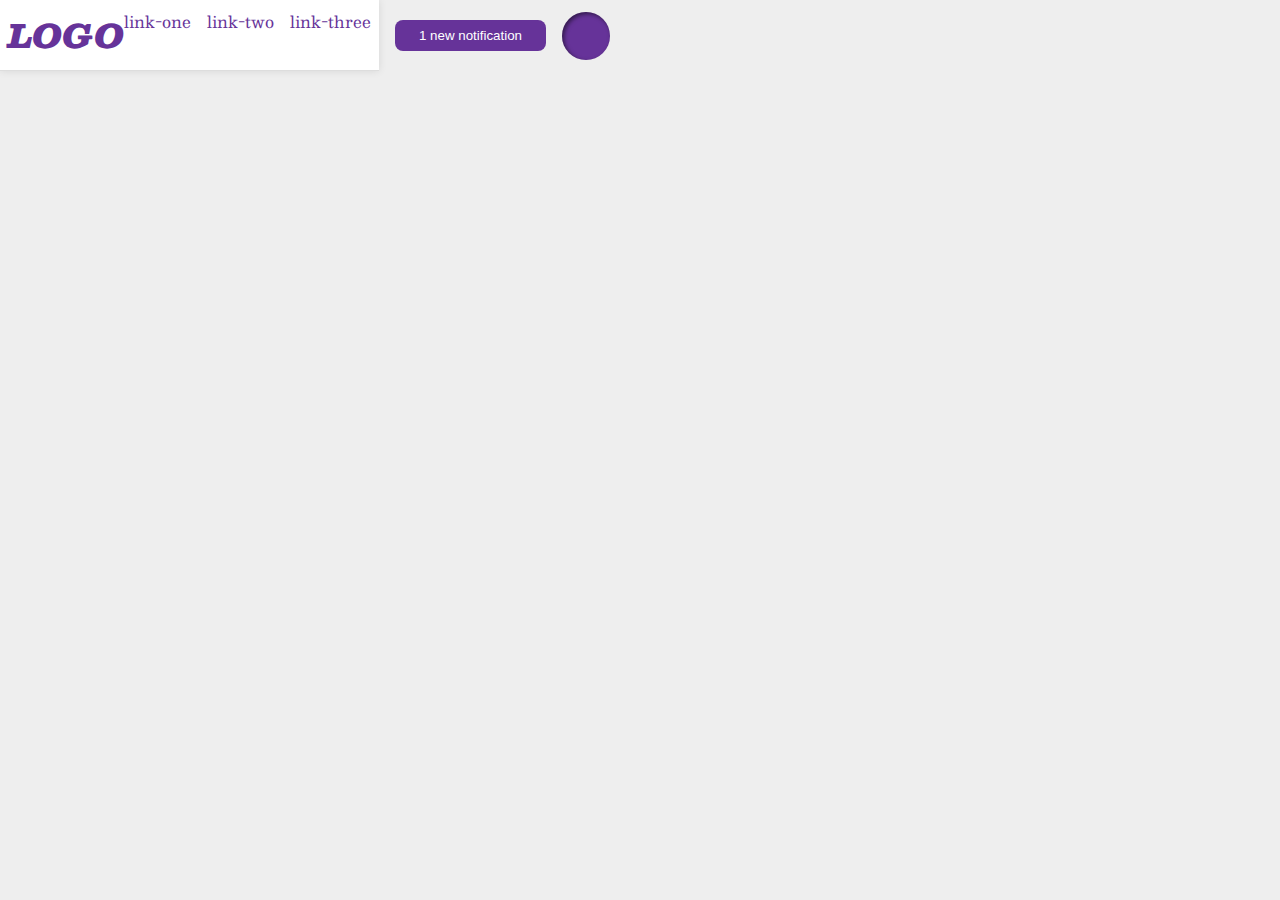
<file: flex/03-flex-header-2/index.html>
<!DOCTYPE html>
<html lang="en">
  <head>
    <meta charset="UTF-8">
    <meta http-equiv="X-UA-Compatible" content="IE=edge">
    <meta name="viewport" content="width=device-width, initial-scale=1.0">
    <title>Flex Header 2</title>
    <link rel="stylesheet" href="style.css">
  </head>
  <body>
  <div class="left">
    <div class="header">
      <div class="logo">
        LOGO
      </div>
      <ul class="links">
        <li><a href="https://google.com">link-one</a></li>
        <li><a href="https://google.com">link-two</a></li>
        <li><a href="https://google.com">link-three</a></li>
      </ul>
    </div>

    <div class="right">
        <button class="notifications">
          1 new notification
        </button>
            <div class="profile-image"></div>
      </div>
  </body>
</html>
</file>
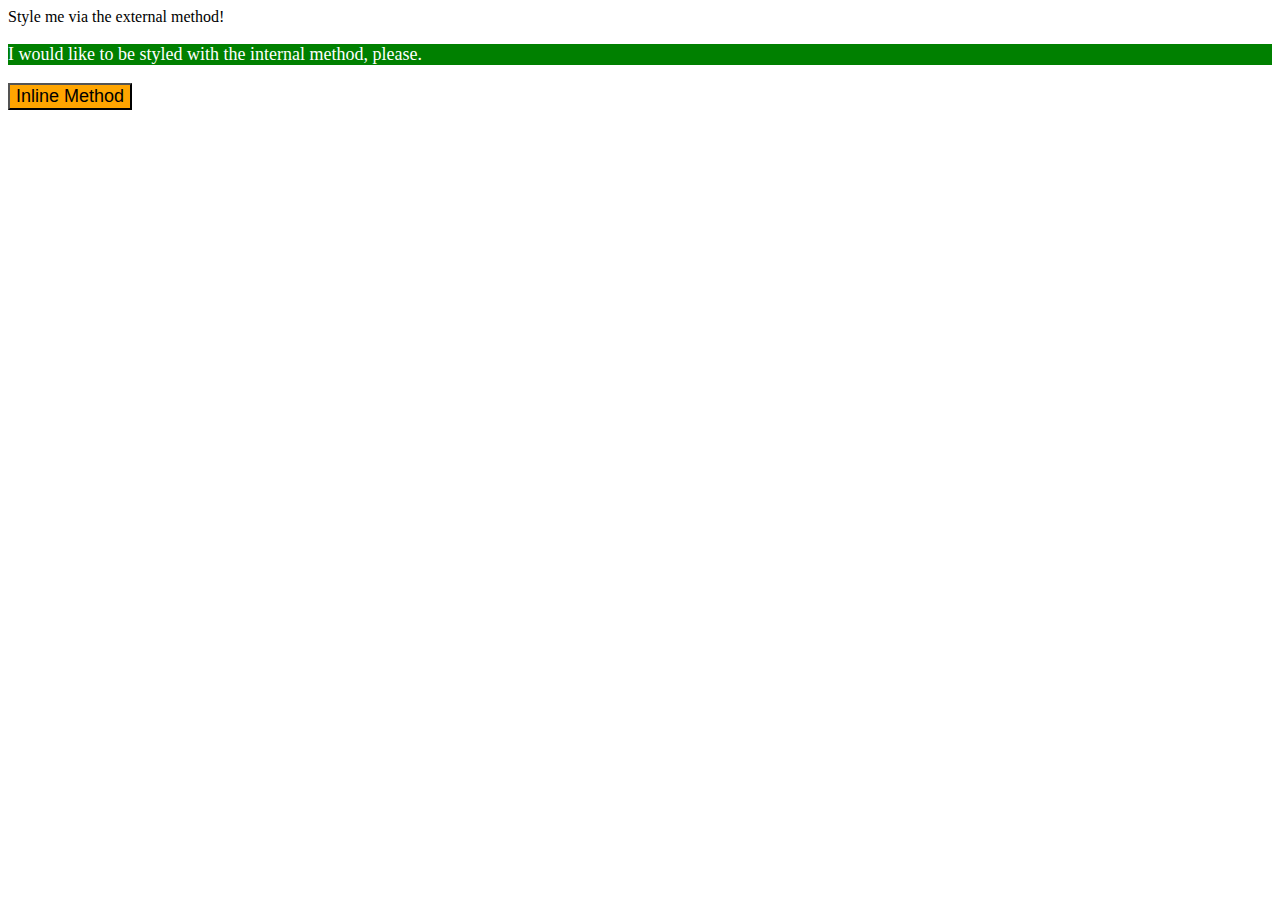
<file: foundations/01-css-methods/index.html>
<!DOCTYPE html>
<html lang="en">
  <head>
    <meta charset="UTF-8">
    <meta http-equiv="X-UA-Compatible" content="IE=edge">
    <meta name="viewport" content="width=device-width, initial-scale=1.0">
    <link rel="stylesheet" href="C:\Users\maxga\Desktop\odin\repos\css-exercises\foundations\01-css-methods\styles.css">
    <title>Methods for Adding CSS</title>
  <body>
    <div>Style me via the external method!</div>
    <style> 
    .internal {
      background-color: green;
      color: white;
      font-size: 18px;
    }
    </style>
    <p class="internal">I would like to be styled with the internal method, please.</p>
    <button style="background-color: orange; font-size: 18px;">Inline Method</button>
  </body>
</html>
</file>
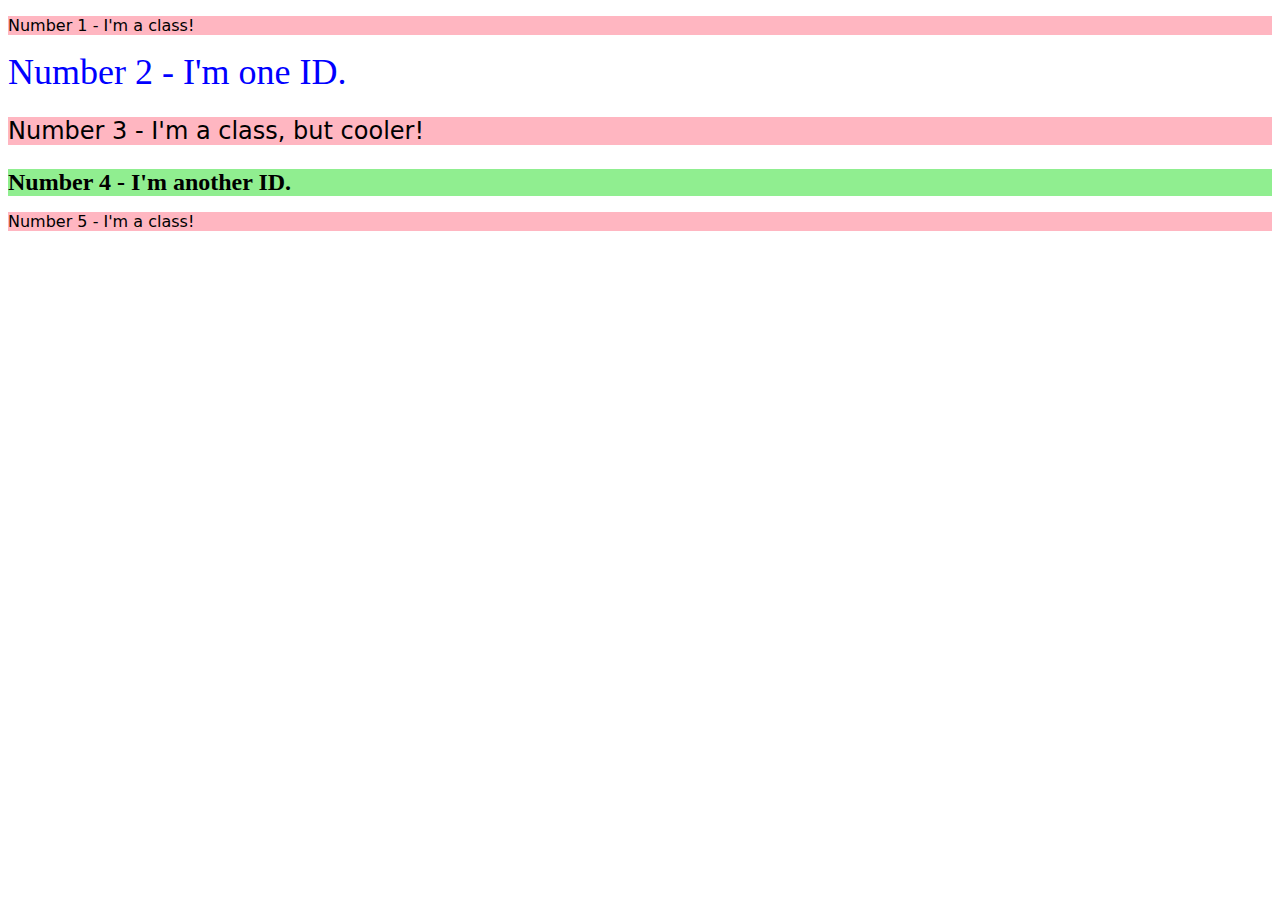
<file: foundations/02-class-id-selectors/index.html>
<!DOCTYPE html>
<html lang="en">
  <head>
    <meta charset="UTF-8">
    <meta http-equiv="X-UA-Compatible" content="IE=edge">
    <meta name="viewport" content="width=device-width, initial-scale=1.0">
    <title>Class and ID Selectors</title>
    <link rel="stylesheet" href="style.css">
  </head>
  <body>
    <p class="odd-number">Number 1 - I'm a class!</p>
    <div id="two">Number 2 - I'm one ID.</div>
    <p class="odd-number three">Number 3 - I'm a class, but cooler!</p>
    <div id="four">Number 4 - I'm another ID.</div>
    <p class="odd-number">Number 5 - I'm a class!</p>
  </body>
</html>
</file>
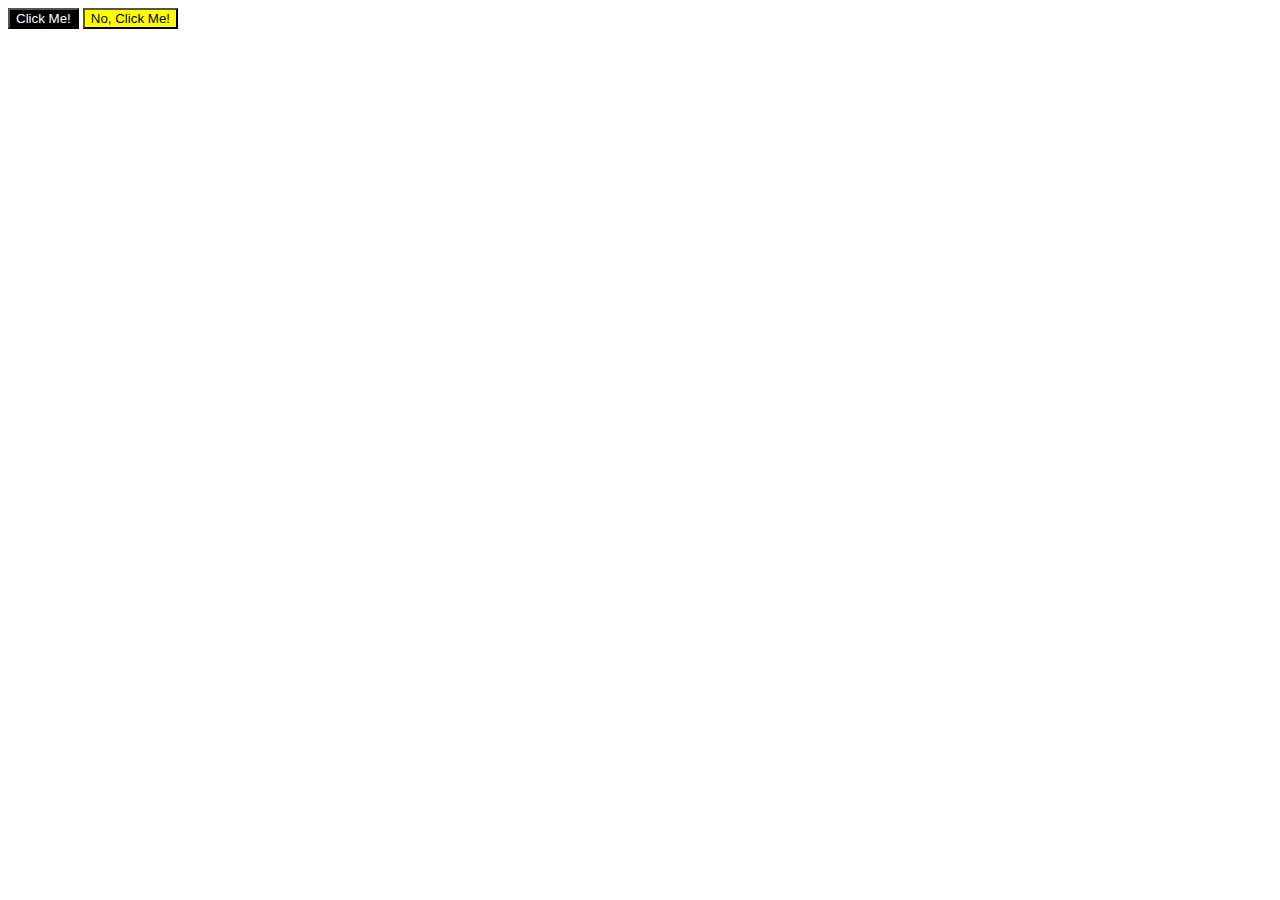
<file: foundations/03-grouping-selectors/index.html>
<!DOCTYPE html>
<html lang="en">
  <head>
    <meta charset="UTF-8">
    <meta http-equiv="X-UA-Compatible" content="IE=edge">
    <meta name="viewport" content="width=device-width, initial-scale=1.0">
    <title>Grouping Selectors</title>
    <link rel="stylesheet" href="style.css">
  </head>
  <body>
    <button class="button-1">Click Me!</button>
    <button class="button-2">No, Click Me!</button>
  </body>
</html>
</file>
<file: flex/03-flex-header-2/style.css>
/* this is some magical font-importing.  
you'll learn about it later. */
@import url('https://fonts.googleapis.com/css2?family=Besley:ital,wght@0,400;1,900&display=swap');

body {
  margin: 0;
  background: #eee;
  font-family: Besley, serif;
}

.header {
  background: white;
  border-bottom: 1px solid #ddd;
  box-shadow: 0 0 8px rgba(0,0,0,.1);
}

.profile-image {
  background: rebeccapurple;
  box-shadow: inset 2px 2px 4px rgba(0,0,0,.5);
  border-radius: 50%;
  width: 48px;
  height:  48px;
}

.logo {
  color: rebeccapurple;
  font-size: 32px;
  font-weight: 900;
  font-style: italic;
}

button {
  border: none;
  border-radius: 8px;
  background: rebeccapurple;
  color: white;
  padding: 8px 24px;
}

a {
  /* this removes the line under our links */
  text-decoration: none;
  color: rebeccapurple;
}

ul {
  list-style-type: none;
}

/* SOLUTION */

.header {
  display: flex;
  justify-content: space-between;
  padding: 8px;
}

ul {
  display: flex;
  margin: 0;
  padding: 0;
  gap: 16px;
}

.left, .right {
  display: flex;
  align-items: center;
  gap: 16px;
}
</file>
<file: foundations/02-class-id-selectors/style.css>
.odd-number{
    background-color: lightpink;
    font-family: Verdana, "DejaVu Sans", sans-serif
}

#two{
    color: blue;
    font-size: 36px;
}

.odd-number.three {
    font-size: 24px;
}

#four {
    background-color: lightgreen;
    font-size: 24px;
    font-weight: bold;
}
</file>
<file: foundations/03-grouping-selectors/style.css>
.button-1 {
    background-color: black;
    color: white;
}
.button-2 {
    background-color: yellow;
}

.button-1.button-2 {
    font-size: 28px;
    font-family: Helvetica, "Times New Roman", sans-serif;
}
</file>
